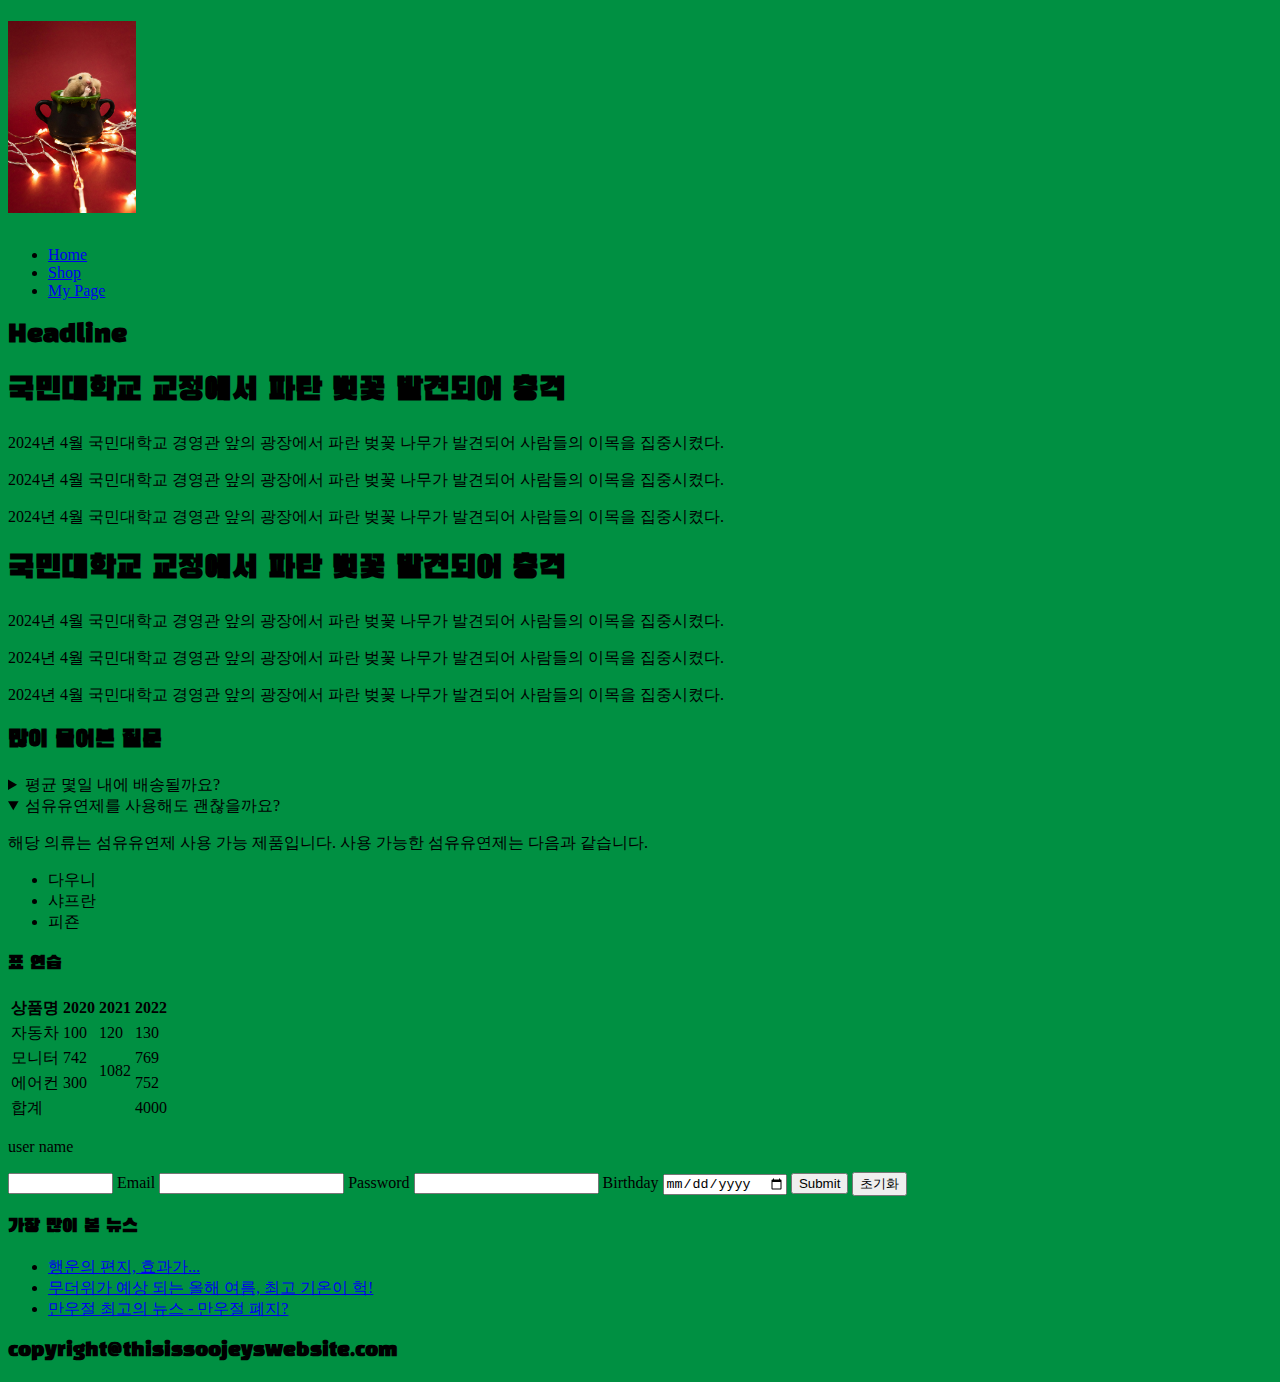
<file: index.html>
<!DOCTYPE html>
<html lang"=ko">

  <Head>
    <meta charset="utf-8">
    <meta name="viewport "  content="width=device-width, initial-scale=1.0">

    <!-- css,js files -->
    <link href="style.css" rel="stylesheet" type="text/css">
    <style>
      body {
        background-color: #904200;
      }
    </style>
    <link rel="preconnect" href="https://fonts.googleapis.com">
    <link rel="preconnect" href="https://fonts.gstatic.com" crossorigin>
    <link href="https://fonts.googleapis.com/css2?family=Black+Han+Sans&display=swap" rel="stylesheet">
    
  </Head> 
  <body style="background-color: #009042;">
    <header>
      <div id="main-logo">
        <h1>
        <img src="hamster.jpeg" width="128"/>
        </h1>
      </div>
      <nav>
        <ul>
          <li><a href="/">Home</a></li>
          <li><a href="html_practice.html">Shop</a></li>
          <li><a href="https://www.google.com/" target="_blank">My Page</a></li>
        </ul>
      </nav>
    </header>
    <main> 
      <section>
        <h2>Headline</h2>
        <article id="article1">
        <h1>국민대학교 교정에서 파란 벚꽃 발견되어 충격</h1>
        <p>2024년 4월 국민대학교 경영관 앞의 광장에서 파란 벚꽃 나무가 발견되어 사람들의 이목을 집중시켰다.</p>
        <p>2024년 4월 국민대학교 경영관 앞의 광장에서 파란 벚꽃 나무가 발견되어 사람들의 이목을 집중시켰다.</p>
        <p>2024년 4월 국민대학교 경영관 앞의 광장에서 파란 벚꽃 나무가 발견되어 사람들의 이목을 집중시켰다.</p>
        </article>

        <article id="article2">
        <h1>국민대학교 교정에서 파란 벚꽃 발견되어 충격</h1>
        <p>2024년 4월 국민대학교 경영관 앞의 광장에서 파란 벚꽃 나무가 발견되어 사람들의 이목을 집중시켰다.</p>
        <p>2024년 4월 국민대학교 경영관 앞의 광장에서 파란 벚꽃 나무가 발견되어 사람들의 이목을 집중시켰다.</p>
        <p>2024년 4월 국민대학교 경영관 앞의 광장에서 파란 벚꽃 나무가 발견되어 사람들의 이목을 집중시켰다.</p>
        </article>
      </section>
      <section>
        <h2>많이 물어본 질문</h2>
        <details>
          <summary>평균 몇일 내에 배송될까요?</summary>
          <p>지역마다 다르나 평균적으로 1~3일 내 출고가 됩니다.</p>
        </details>
        <details open>
          <summary>섬유유연제를 사용해도 괜찮을까요?</summary>
          <p>해당 의류는 섬유유연제 사용 가능 제품입니다. 사용 가능한 섬유유연제는 다음과 같습니다.</p>
          <ul>
            <li>다우니</li>
            <li>샤프란</li>
            <li>피죤</li>
          </ul>
        </details>
      </section>
      
      <section>
        <h3>표 연습</h3>
        <table>
          <thead>
            <!-- tr:가로줄 -->
            <tr>
              <th>상품명</th>
              <th>2020</th>
              <th>2021</th>
              <th>2022</th>
            </tr>
          </thead>
          <tbody>
           <tr>
            <td>자동차</td>
            <td>100</td>
            <td>120</td>
            <td>130</td>
           </tr> 
           <tr>
            <td>모니터</td>
             <td>742</td>
             <td rowspan="2">1082</td>
             <td>769</td>
           </tr>
           <tr>
            <td>에어컨</td>
            <td>300</td>
            <td>752</td>
           </tr> 
          </tbody>
          <!-- tfoot:평균,합산 등 -->
          <tfoot>
            <tr>
              <td colspan="3">합계</td>
              <td>4000</td>
            </tr>
          </tfoot>
        </table>
      </section>
      <!--form interaction-->
      <section>
       <form action="/signup" method="post">
        <p>user name</p>
        <input list="names" name="username" type="text" maxlength="10" size="10">
         <datalist id="names">
           <option value="찢어진 바지"></option>
           <option value="냉철한 옷장"></option>
           <option value="따뜻한 참치"></option>
         </datalist>
         
        <label for=u-email>Email</label>
        <input id="u-email" name="email" type="email">
          
        <label for=u-pw>Password</label>
        <input id="u-pw" name="password" type="password">
         
        <label for="u-birth">Birthday</label>
        <input id="u-birth" name="birthday" type="date">

        <input type="submit">
        <button type="reset">초기화</button>
         
      </form>
      </section>
    </main>
    <aside>
      <h3>가장 많이 본 뉴스</h3>
      <ul>
        <!-- id: 요소에 이름달기(unique해야함, top 버튼도 이걸로 만듬) class: 스타일 속성을 활용하기 위한 이름 -->
        <li><a href="#article1">행운의 편지, 효과가...</a></li>
        <li><a href="#article2">무더위가 예상 되는 올해 여름, 최고 기온이 헉!</a></li>
        <li><a href="#">만우절 최고의 뉴스 - 만우절 폐지?</a></li>
      </ul>
    </aside>

  
    <footer>
      <h3>copyright@thisissoojeyswebsite.com</h3>
    </footer>
  </body>
</html>
</file>
<file: style.css>
body {
  background-color: #004290;
}

/*글골 설정*/
h1,
h2,
h3,
h4,
h5,
h6 {
  font-family: "Black Han Sans", sas-serif;
}
</file>
